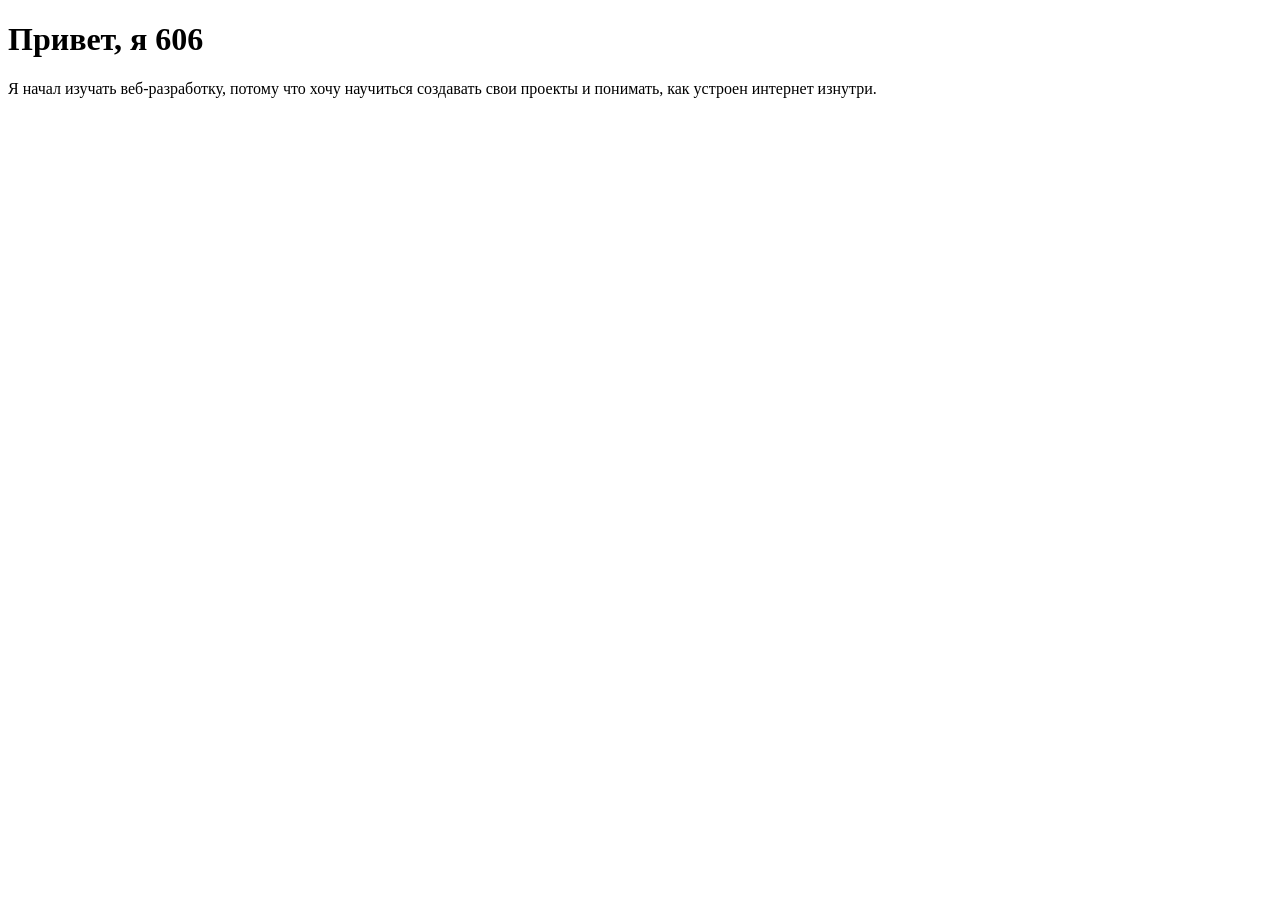
<file: index.html>
<!DOCTYPE html>
<html lang="ru">
<head>
    <meta charset="UTF-8">
    <meta name="viewport" content="width=device-width, initial-scale=1.0">
    <title>Document</title>
</head>
<body>
    <h1>Привет, я 606 </h1>
    <p>Я начал изучать веб-разработку, потому что хочу научиться создавать свои проекты и понимать, как устроен интернет изнутри.</p>
</body>
</html>
</file>
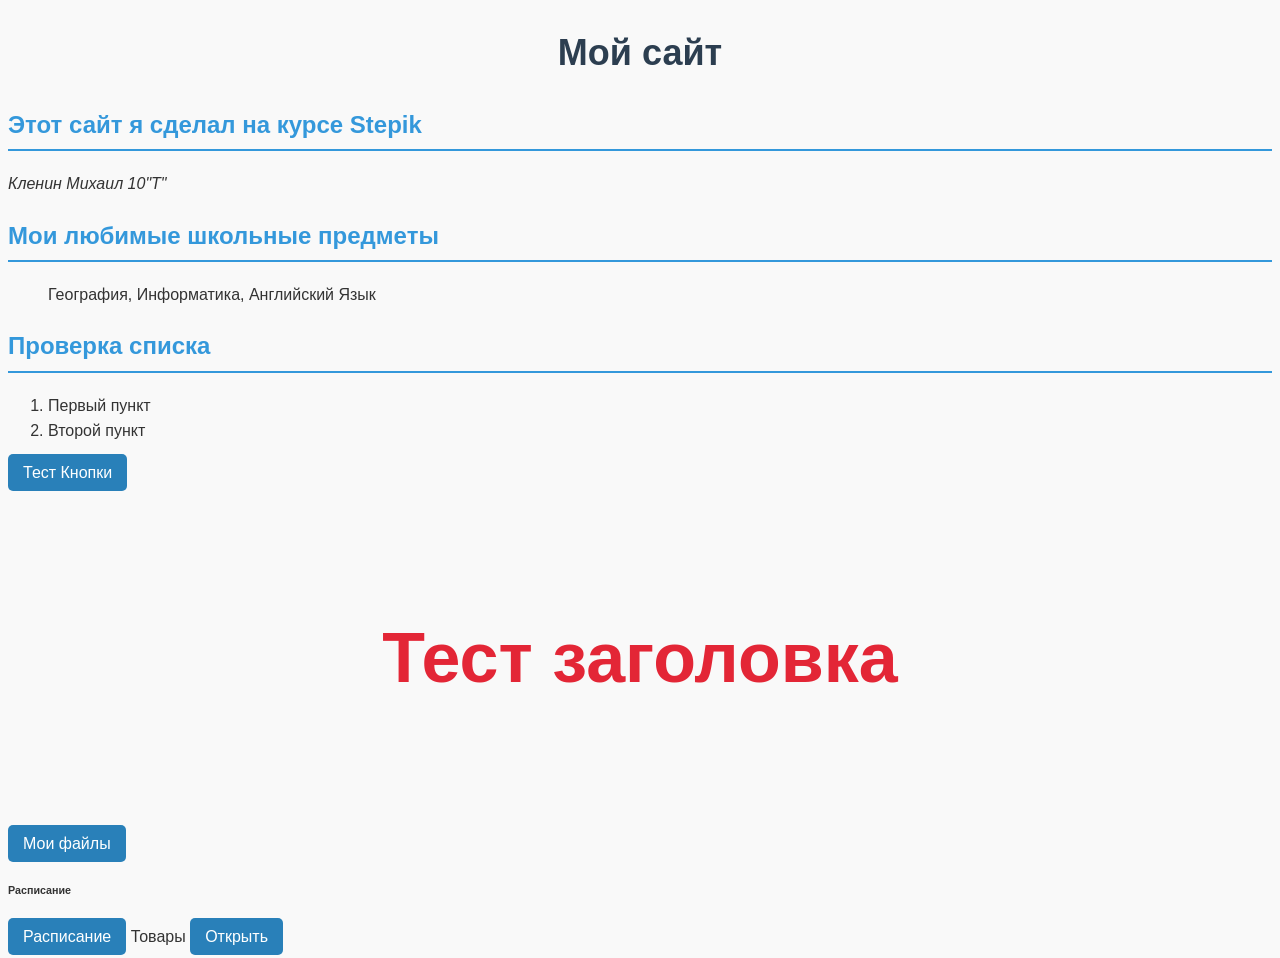
<file: index2.html>
<!DOCTYPE html>
<html lang="ru">
<head>
    <meta charset="UTF-8">
    <meta name="viewport" content="width=device-width, initial-scale=1.0">
    <title>Document</title>
    <link rel="stylesheet" href="styles.css">
</head>
<body>
    <h1><strong>Мой сайт</strong></h1>
        <h2> Этот сайт я сделал <strong> на курсе Stepik </strong> </h2>
        <p> <em>Кленин Михаил 10"Т"</em> </p>
    <h2> Мои любимые школьные предметы</h2>
    <ul> География, Информатика, Английский Язык</ul>
    <h2>Проверка списка</h2>
    <ol>
        <li> Первый пункт</li>
        <li> Второй пункт</li>
    </ol>
    <a href= 'https://getgems.io/rnmwhd'>Тест Кнопки</a> 
    <h5>Тест заголовка</h5>
    <a href="multimedia.html">Мои файлы</a>
    <h6>Расписание</h6>
    <a href="schedule.html">Расписание</a>
    <h7>Товары</h7>
    <a href="cards.html">Открыть</a>
    <script src="script.js"></script>
</body>
</html>
</file>
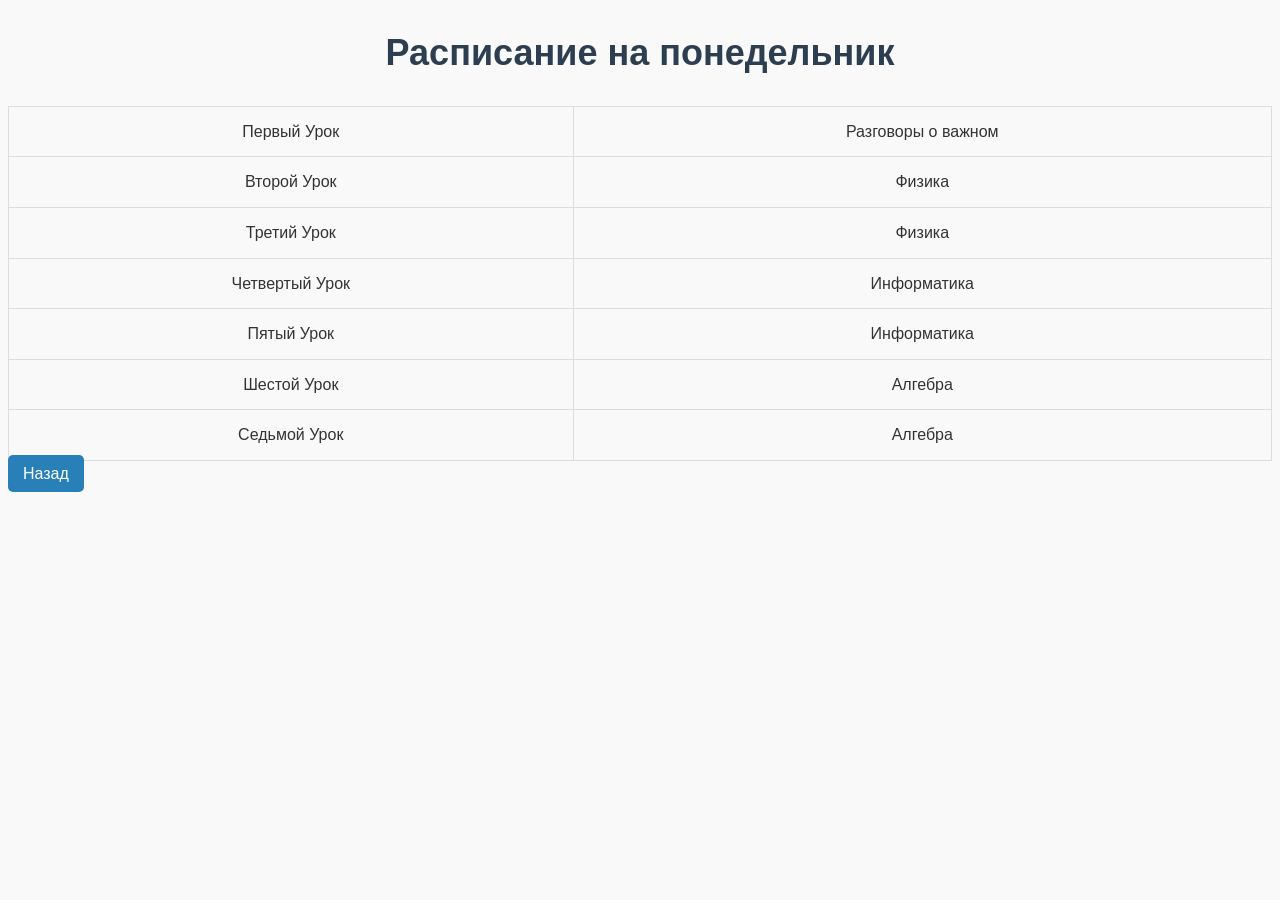
<file: schedule.html>
<!DOCTYPE html>
<html lang="en">
<head>
    <meta charset="UTF-8">
    <meta name="viewport" content="width=device-width, initial-scale=1.0">
    <title>Document</title>
    <link rel="stylesheet" href="styles.css">
</head>
<body>
    <h1>Расписание на понедельник</h1>
    <table>
    <tr>
        <td>Первый Урок</td>
        <td>Разговоры о важном</td>
    </tr>
    <tr>
        <td>Второй Урок</td>
        <td>Физика</td>
    </tr>
    <tr>
        <td>Третий Урок</td>
        <td>Физика</td>
    </tr>
    <tr>
        <td>Четвертый Урок</td>
        <td>Информатика</td>
    </tr>
    <tr>
        <td>Пятый Урок</td>
        <td>Информатика</td>
    </tr>
    <tr>
        <td>Шестой Урок</td>
        <td>Алгебра</td>
    </tr>
    <tr>
        <td>Седьмой Урок</td>
        <td>Алгебра</td>
    </tr>
</table>
<a href="index2.html">Назад</a>
</body>
</html>
</file>
<file: styles.css>
body {
    font-family: Arial, Helvetica, sans-serif;
    background-color: #f9f9f9; /* Очень светлый серый фон */
    color: #333333; /* Темно-серый текст (не черный, мягче для глаз) */
    line-height: 1.6; /* Красивый межстрочный интервал */
}
h1 {
    color: #2c3e50; /* Темно-синий цвет */
    text-align: center;
    font-size: 36px;
}
h2 {
    color: #3498db; /* Голубой */
    border-bottom: 2px solid #3498db; /* Подчеркивание: толщина 2px, сплошная линия, голубой цвет */
    padding-bottom: 5px; /* Отступ снизу, чтобы текст не прилипал к линии */
}
a {
    color: white;
    background-color: #2980b9; /* Синий фон */
    padding: 10px 15px; /* Отступы внутри кнопки: сверху/снизу 10px, слева/справа 15px */
    text-decoration: none; /* Убираем подчеркивание */
    border-radius: 5px; /* Скругленные уголки */
}

/* При наведении мышки цвет меняется */
a:hover {
    background-color: #1f618d; /* Более темный синий */
}
h5 {
    color:#e32636;
    text-align: center;
    font-size: 70px

}
table {
    width: 100%; /* Таблица на всю ширину страницы */
    border-collapse: collapse;
    margin-top: 20px;
}
th {
    background-color: #4CAF50; /* Зеленый фон для шапки */
    color: white;
    font-weight: bold;
}
td, th {
    border: 1px solid #ddd; /* Светло-серая рамка */
    padding: 12px;
    text-align: center; /* Текст по центру */
}
/* Эффект "зебры" (чередование цвета строк) */
tr:nth-child(even) {
    background-color: #f9f9f9;
}
/* При наведении на строку она подсвечивается */
tr:hover {
    background-color: #f1f1f1;
}
.cards-container {
    display: flex;
    justify-content: space-around; /* Равномерно распределить карточки */
    align-items: stretch; /* Растянуть по высоте */
    flex-wrap: wrap; /* Если не влезают, переносить на новую строку */
    gap: 20px; /* Промежуток между карточками */
    padding: 20px;
}

.card {
    width: 280px; /* Ширина контента */
    background-color: white;
    border: 1px solid #ddd; /* Легкая рамка */
    border-radius: 8px; /* Скругленные углы */
    padding: 15px; /* Внутренние отступы */
    box-shadow: 0 4px 8px rgba(0,0,0,0.1); /* Легкая тень для объема */
    transition: transform 0.2s; /* Плавная анимация */
}

.card:hover {
    transform: scale(1.05); /* При наведении карточка слегка увеличивается */
}

.card img {
    width: 100%; /* Картинка занимает всю ширину карточки */
    height: auto;
    border-radius: 8px; /* Скругляем углы у картинки */
}

.card h3 {
    margin-top: 10px;
    font-size: 20px;
}

.card p {
    color: #555;
}

.price {
    font-size: 24px;
    font-weight: bold;
    color: #27ae60; /* Зеленый цвет цены */
    text-align: right; /* Прижать цену вправо */
}

.card button {
    background-color: #3498db;
    color: rgb(253, 253, 253);
    border: none;
    padding: 10px 20px;
    border-radius: 5px;
    cursor: pointer; /* Рука при наведении */
    width: 100%; /* Кнопка на всю ширину */
    font-size: 16px;
}

.card button:hover {
    background-color: #2980b9;
}
.card-selected {
    border: 3px solid #e74c3c;
    box-shadow: 0 0 15px rgba(231, 76, 60, 0.5);
}
</file>
